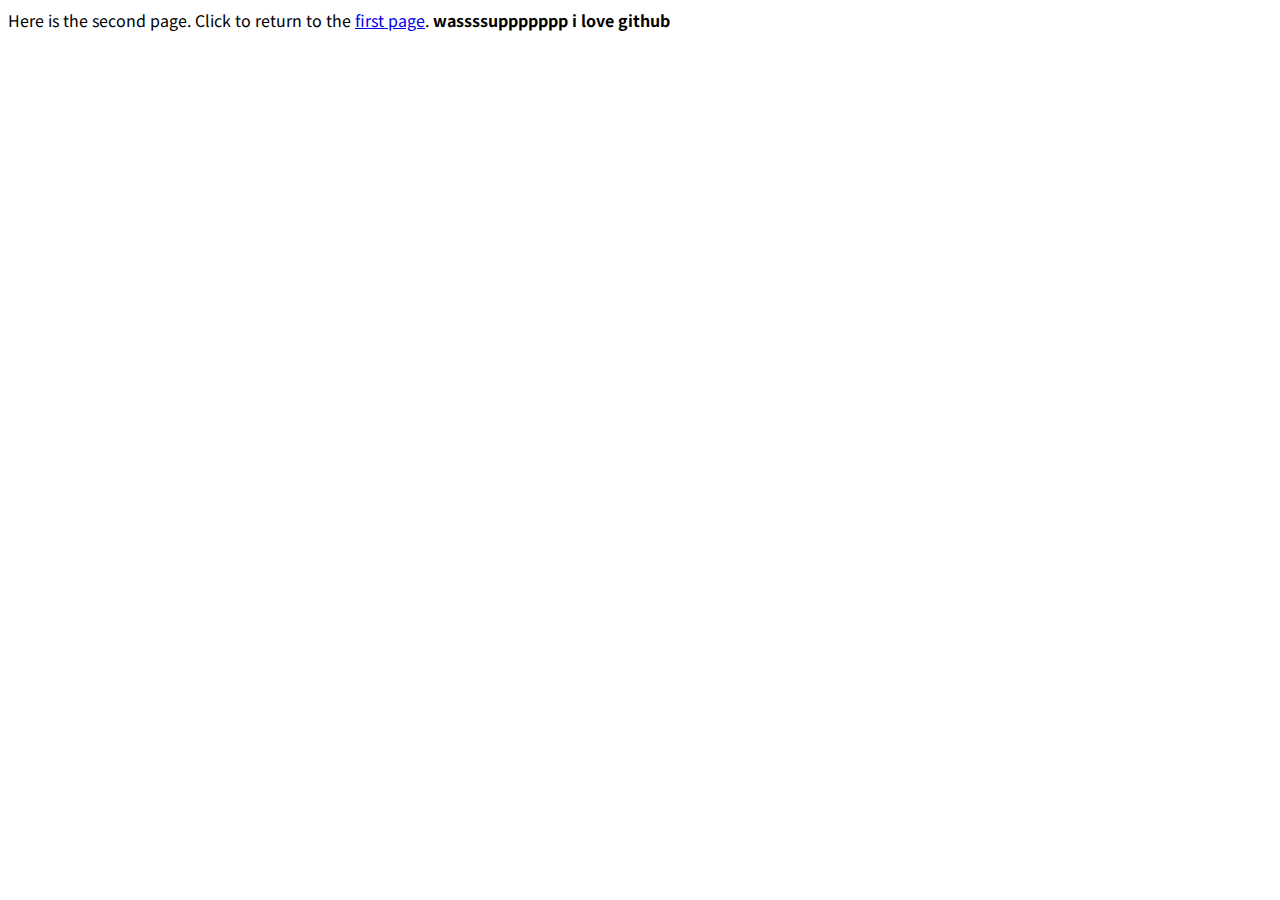
<file: index.html>
<!-- 
    COMP 333: Software Engineering
    Sebastian Zimmeck (szimmeck@wesleyan.edu)
-->

<!DOCTYPE HTML>
<html lang="en">
<head>
    <meta charset="utf-8">
    <meta name="viewport" content="width=device-width, initial-scale=1.0">
    <meta name="description" content="">
    <title>COMP 333: Software Engineering</title>
    <link rel="stylesheet" href="style_sample.css">
</head>

<body>
    Here is the second page. Click to return to the <a href="html_sample.html">
    first page</a>.
</body>

<strong>
    wassssuppppppp i love github
</strong>

</html>
</file>
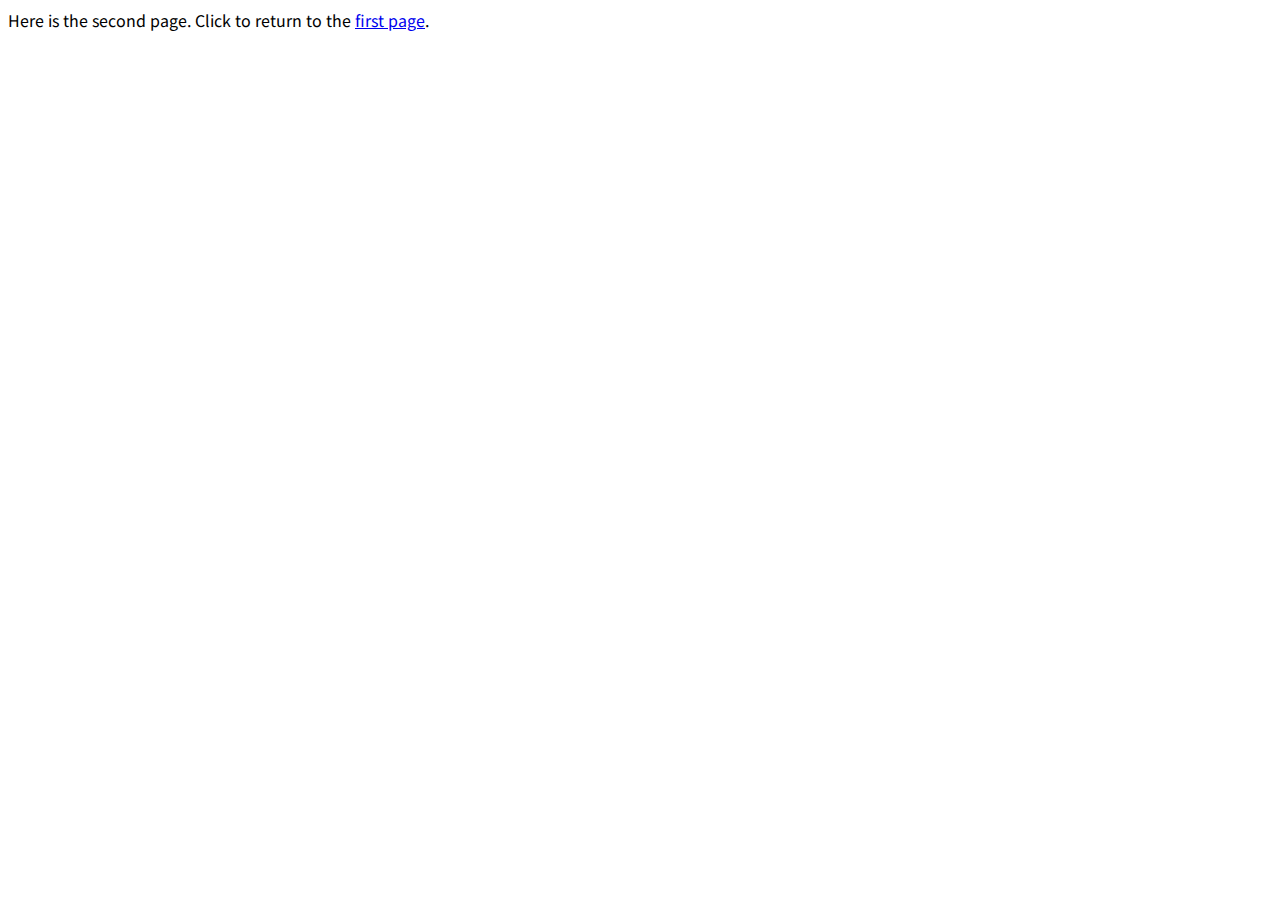
<file: html_sample_2.html>
<!-- 
    COMP 333: Software Engineering
    Sebastian Zimmeck (szimmeck@wesleyan.edu)
-->

<!DOCTYPE HTML>
<html lang="en">
<head>
    <meta charset="utf-8">
    <meta name="viewport" content="width=device-width, initial-scale=1.0">
    <meta name="description" content="">
    <title>COMP 333: Software Engineering</title>
    <link rel="stylesheet" href="style_sample.css">
</head>

<body>
    Here is the second page. Click to return to the <a href="html_sample.html">
    first page</a>.
</body>
</html>
</file>
<file: style_sample.css>
/* 
    COMP 333: Software Engineering
    Sebastian Zimmeck (szimmeck@wesleyan.edu)
*/

/* 
    It is a good idea to include all styles in a separate Style Sheet such as 
    this one.

    Start styling with the general elements of your page, e.g., body style, 
    pargraph style, ... . Then, you can modify those styles for individual 
    instances using class tags, id tags, ... .
*/

/* 
    You can import a font from Google at https://fonts.google.com/
*/
@import url('https://fonts.googleapis.com/css2?family=Noto+Sans+SC&display=swap');

/* 
    The imported font should be applied to all body text.
*/
body {
    font-family: 'Noto Sans SC', sans-serif;
}

/* 
    All text in paragraphs should be blue.
*/
p {
    color:blue;
}

/* 
    The background of all divs should be pink.
 */
div {
    background-color: hotpink;
}

/* 
    There is one white-div in our html_sample.html, which should have white 
    font. 
    
    You can refer in Style Sheets to ids using #.
*/
#white-div {
    color: white;
}

/* 
    You can refer in Style Sheets to classes using the dot .
*/
.padding-color-class {
    /* 
        Instead of color names you can also use hexdecimal values. The lower the
        number, the darker.
    */
    background-color: #000000;
    /* 
        You can also give colors in RGB values (0 to 255). If you are expecting 
        older browsers using your site, refrain from using RGB formatting.
    */
    color: rgb(100, 168, 200);
}

.background-image-class {
    background-image: url(https://placeimg.com/400/200/any); background-repeat: no-repeat;
    color: white;
}

.css-box-model-class {
    /* 
        Demonstrates the CSS Box Model
    */
    border-width: 2px;
    /* 
        In order to see the border, you will need a border style.
     */
    border-style: solid;
    /* 
        You can add a margin to all four borders. If there is only one value, 
        all borders are affected You can specify in clockwise order: 
        top, right, bottom, left.
    */
    margin: 10px 5px 15px 25px;
    /* 
        While margins are at the outside of the border, paddings are at the 
        inside. You can specify a single value for all four margins, but you 
        could also specify the padding individually the as for the margins.
    */
    padding: 50px;
}

/* 
    Links can be styled with CSS as well. There are four states: 
    link (original state), visited, hover, active (on click).
    For example, on hover, change the link color to green. Also, hover can be 
    applied to divs.
*/
a:hover {
    color:green;
}

/* 
    For your custom navbar, you can specify the unorderd list style.
*/
.navbar ul {
    /* 
        Remove bullet points.
    */
    list-style: none;
    width: 500px;
    margin: 0 auto;
    /* 
        No padding.
    */
    padding: 0;
    /* 
        For navbars use background color that stands out.
    */
    background-color: black;
    text-align: center;
}

/*  
    Style individual list items.
*/
.navbar li {
    width: 150 px;
    background-color: #000;
    border: 1px solid red;
    /* 
        Show the navbar elements next to each other instead of on top of each 
        other. 
    */
    padding: 10px;
    display: inline-block;
    line-height: 40px;
}

/* 
    Style links in navbar.
*/
.navbar a {
    color:#fff;
    text-decoration: none;
}

table, td {
    border: 1px solid gray;
}

input {
    /* 
        Show different input on top of each other instead of next to each other.
    */
    display: block;
}

/* 
    Style iframes.
*/
iframe {
    width:100%;
    height:100%;
    border: dotted;
}

/* 
Include in CSS file.
*/
.flex-container {
    display: flex;
    flex-wrap: nowrap;
    background-color: orange;
}

.flex-container > div {
    background-color: grey;
    width: 200px;
    margin: 10px;
    text-align: center;
    line-height: 75px;
    font-size: 30px;
}
</file>
